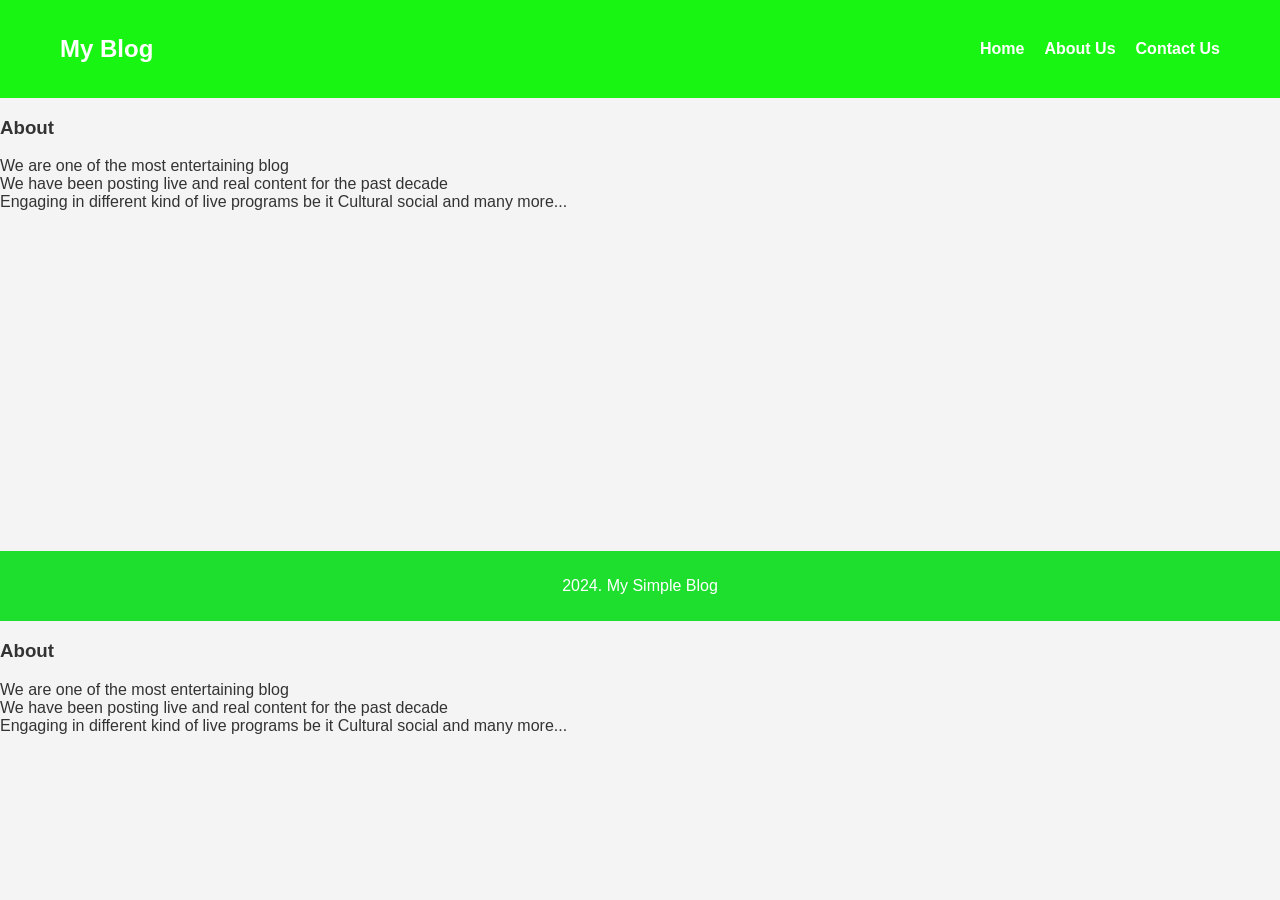
<file: about.html>
<!DOCTYPE html>
<html lang="en">

<head>
    <meta charset="UTF-8">
    <meta name="author" content="ADENIYI OLUWASEGUN">
    <meta name="description" content="html learning blog">
    <meta name="keyword" content="HTml and css blog, blog cotent, my first html learning, html tutorial">
    <title>My First Blog</title>
    <link rel="icon" href="icon.png" type="image/X-icon">
   <link rel="stylesheet" href="main.css">
</head>
<body>
    <header>
        <div class="header-content">
            <h2>My Blog</h2>
            <br>
            <nav>
                <ul>
                    <li><a href="home.html">Home</a></li>
                    <li><a href="about.html">About Us</a></li>
                    <li><a href="contact.html">Contact Us</a></li>
                </ul>
            </nav>
        </div>
    </header>
<section>
  

    <body>
        <h3>About </h3>
        <p>We are one of the most entertaining blog <br>We have been posting live and real content for the past decade<br>Engaging in different kind of live programs be it Cultural social and many more...<br></p>
    </body>

</section>
<Br>
    <Br>
<br>
<br>
                    <Br>
                
                    <Br>
                        <Br>
                            <Br>
                                <br>
                                <br>
                                <br>
                        
                            <Br>
                                <Br>
                                    <Br>
                                
                                    <Br>
                                        <Br>
                                            <Br>
                                        
                                            <Br>
    <footer>
        <p>
            2024. My Simple Blog
        </p>
    </footer>
</body>
</html>



















    <body>
        <h3>About </h3>
        <p>We are one of the most entertaining blog <br>We have been posting live and real content for the past decade<br>Engaging in different kind of live programs be it Cultural social and many more...<br></p>
    </body>
</file>
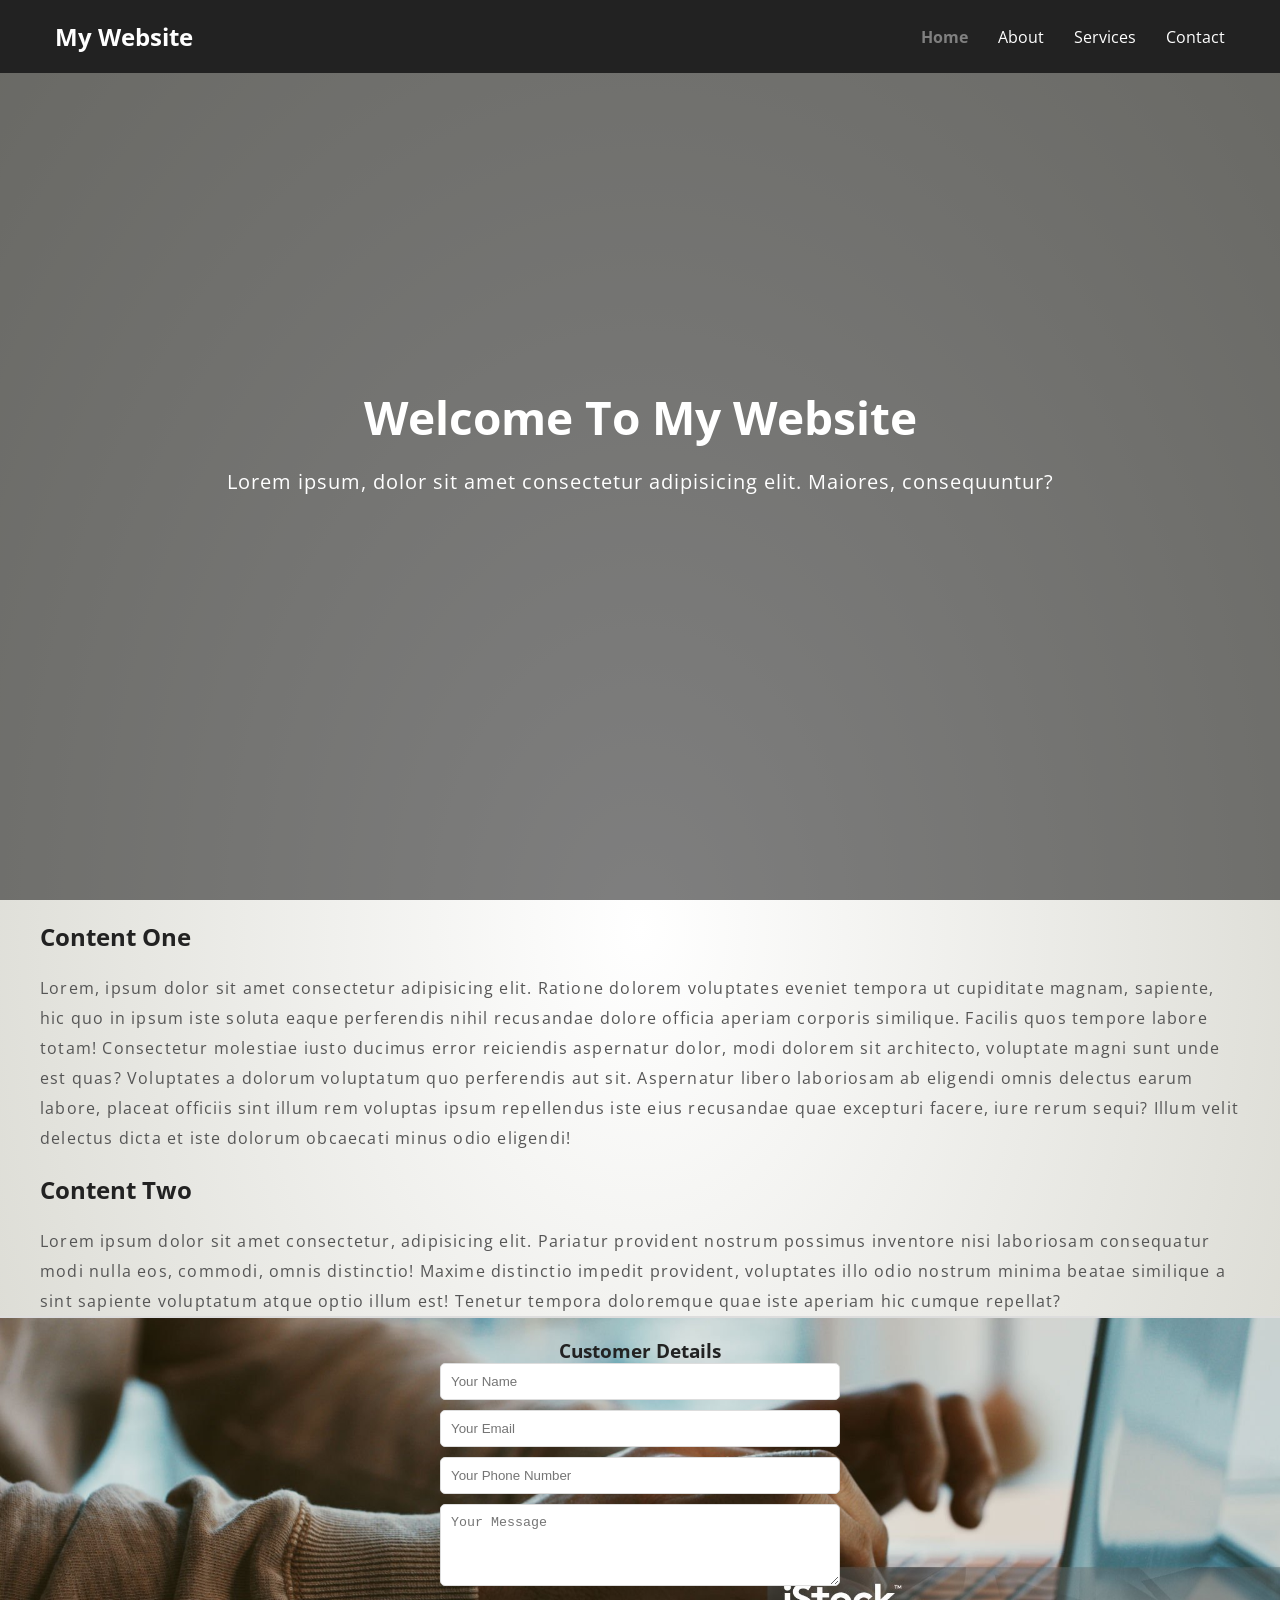
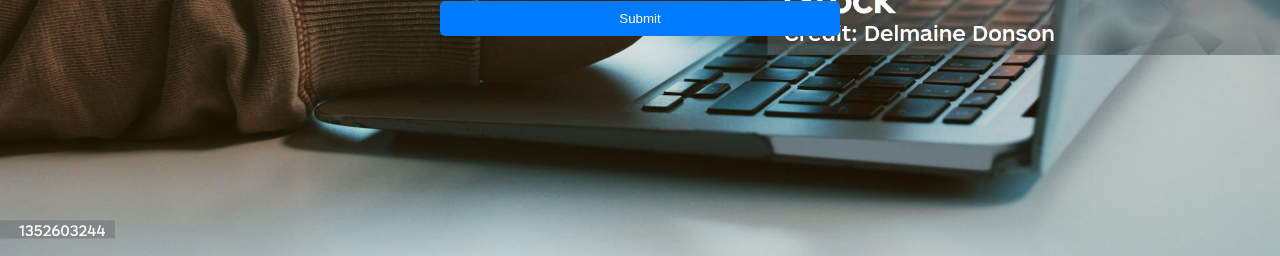
<file: home.html>
<!DOCTYPE html>
<html lang="en">
  <head>
    <meta charset="UTF-8" />
    <meta name="viewport" content="width=device-width, initial-scale=1.0" />
    <link rel="stylesheet" href="home.css" />
    <title>Sticky Navigation</title>
  </head>
  <body>
    <nav class="nav">
      <div class="container">
        <h1 class="logo"><a href="/index.html">My Website</a></h1>
        <ul>
          <li><a href="#" class="current">Home</a></li>
          <li><a href="#about">About</a></li>
          <li><a href="#">Services</a></li>
          <li><a href="#contact">Contact</a></li>
        </ul>
      </div>
    </nav>
    

    <div class="hero">
      <div class="container">
        <h1>Welcome To My Website</h1>
        <p>Lorem ipsum, dolor sit amet consectetur adipisicing elit. Maiores, consequuntur?</p>
      </div>
    </div>

    <section class="container content">
      <h2>Content One</h2>
      <p>Lorem, ipsum dolor sit amet consectetur adipisicing elit. Ratione dolorem voluptates eveniet tempora ut cupiditate magnam, sapiente, hic quo in ipsum iste soluta eaque perferendis nihil recusandae dolore officia aperiam corporis similique. Facilis quos tempore labore totam! Consectetur molestiae iusto ducimus error reiciendis aspernatur dolor, modi dolorem sit architecto, voluptate magni sunt unde est quas? Voluptates a dolorum voluptatum quo perferendis aut sit. Aspernatur libero laboriosam ab eligendi omnis delectus earum labore, placeat officiis sint illum rem voluptas ipsum repellendus iste eius recusandae quae excepturi facere, iure rerum sequi? Illum velit delectus dicta et iste dolorum obcaecati minus odio eligendi!</p>

      <h3 id="about">Content Two</h3>
      <p>Lorem ipsum dolor sit amet consectetur, adipisicing elit. Pariatur provident nostrum possimus inventore nisi laboriosam consequatur modi nulla eos, commodi, omnis distinctio! Maxime distinctio impedit provident, voluptates illo odio nostrum minima beatae similique a sint sapiente voluptatum atque optio illum est! Tenetur tempora doloremque quae iste aperiam hic cumque repellat?</p>
    </section>
    <footer id="contact">

 <!--      <div class="cform">
      <form action="https://localmatchmaker.world/phase/mailer/mail.php" method="POST">

        <label for="firstName">First Name:</label>
        <input type="text" name="firstName" placeholder="John" required> 
    </p>
    <p>
        <label for="lastName">Last Name:</label>
        <input type="text" name="lastName" placeholder="Yakub" required> 
    </p>
    <p>
      <label for="email">Email address:</label>
      <input type="email" name="email" placeholder="***@gmail.com" required> 
    </p>
    <p>
        <label for="number">phone number:</label>
        <input type="number" name="number" placeholder="+234**********" required></textarea>
    </p>

    <p>
      <label for="Message">Your Message Here:</label> <br>
      <textarea name="Message" placeholder="Enter your message here" required></textarea>
  </p>
    <p>
    <button type="submit">Submit</button>
    </p>
    </form> -->
    <form>
      <h3>Customer Details</h3>
      <input type="text" name="name" placeholder="Your Name" required>
      <input type="email" name="email" placeholder="Your Email" required>
      <input type="tel" name="phone" placeholder="Your Phone Number" required>
      <textarea name="message" placeholder="Your Message" rows="4" required></textarea>
      <button type="submit">Submit</button>
  </form>
  </div>
    </footer>
        
        
  </body>
</html>
</file>
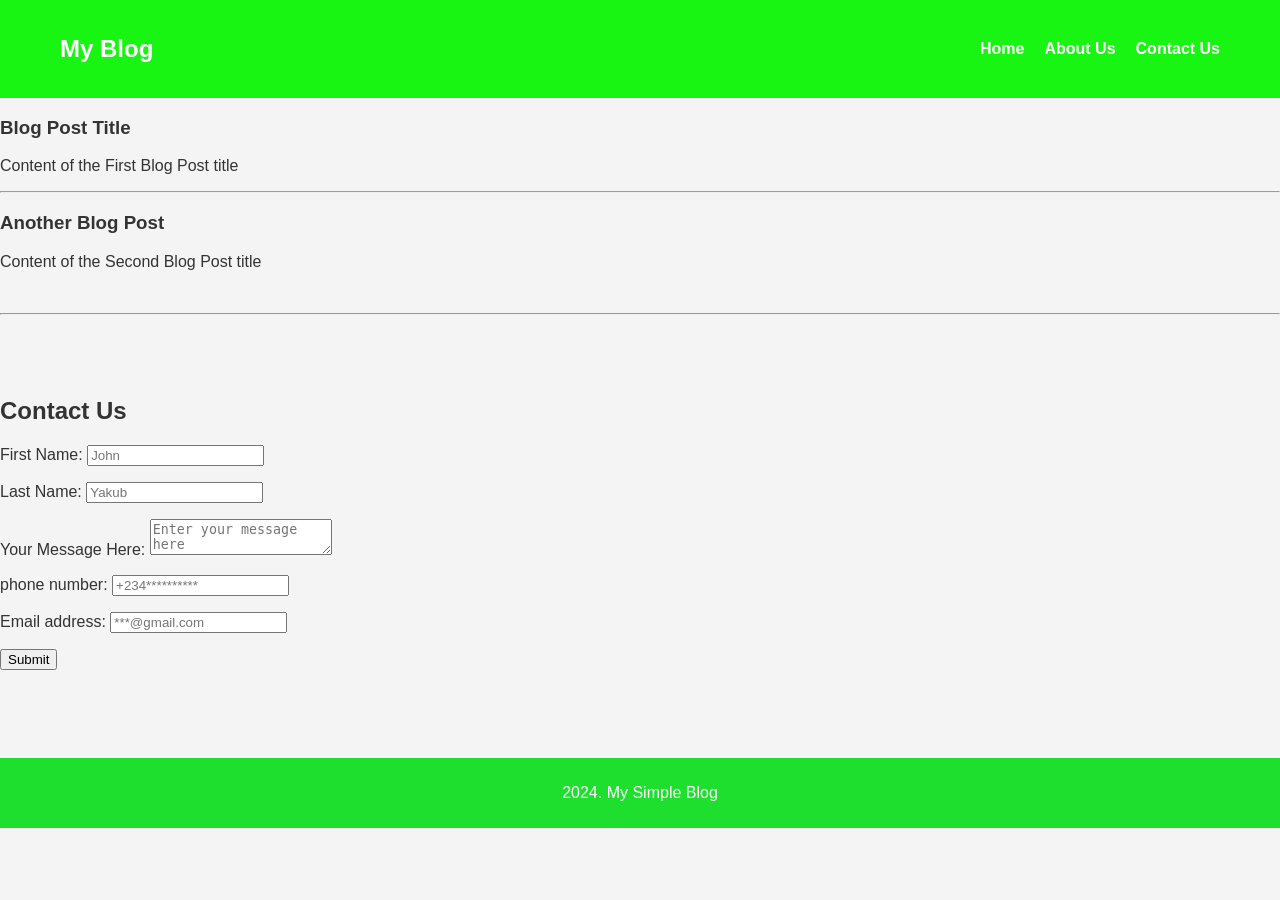
<file: indexrd.html>
<!DOCTYPE html>
<html lang="en">

<head>
    <meta charset="UTF-8">
    <meta name="author" content="ADENIYI OLUWASEGUN">
    <meta name="description" content="html learning blog">
    <meta name="keyword" content="HTml and css blog, blog cotent, my first html learning, html tutorial">
    <title>My First Blog</title>
    <link rel="icon" href="icon.png" type="image/X-icon">
   <link rel="stylesheet" href="main.css">
</head>
<body>
    <header> <link rel="icon" href="icon.png" type="image/X-icon">
        <div class="header-content">
            <h2>My Blog</h2>
            <br>
            <nav>
                <ul>
                    <li><a href="home.html">Home</a></li>
                    <li><a href="about.html">About Us</a></li>
                    <li><a href="contact.html">Contact Us</a></li>
                </ul>
            </nav>
        </div>
    </header>
<section>
    <h3>Blog Post Title</h3>
    <p>Content of the First Blog Post title</p>
</section>
<hr>
<section>
    <h3>Another Blog Post</h3>
    <p>Content of the Second Blog Post title</p>
</section>
<Br><hr>
    <br>
    <br>
    <br>
</section><section id="#contact">
    <h1>Contact Us</h1>
    <form action="https://httpbin.org/get" method="get">
        <p>
            <label for="firstName">First Name:</label>
            <input type="text" name="firstName" placeholder="John" required> 
        </p>
        <p>
            <label for="lastName">Last Name:</label>
            <input type="text" name="lastName" placeholder="Yakub" required> 
        </p>
        <p>
            <label for="Message">Your Message Here:</label>
            <textarea name="Message" placeholder="Enter your message here" required></textarea>
        </p>
        <p>
            <label for="number">phone number:</label>
            <input type="number" name="number" placeholder="+234**********" required></textarea>
        </p>
        <p>
            <label for="email">Email address:</label>
            <input type="email" name="email" placeholder="***@gmail.com" required> 
        </p>
        <p>
        <button>Submit</button>
        </p>
                                        
                                            <Br>
                                                <br> 
                                                <br>
                                                <br>
    <footer>
        <p>
            2024. My Simple Blog
        </p>
    </footer>
</body>
</html>
</file>
<file: main.css>
body {
    font-family: 'Arial', sans-serif;
    margin: 0;
    padding: 0;
    background-color: #f4f4f4;
    color: #333;
}

header {
    background-color: #19f512;
    color: white;
    padding: 15px 0;
}

.header-content {
    max-width: 1200px;
    margin: 0 auto;
    display: flex;
    justify-content: space-between;
    align-items: center;
}

header h2 {
    margin-left: 20px;
}

nav ul {
    list-style: none;
    display: flex;
}

nav ul li {
    margin-right: 20px;
}

nav ul li a {
    color: white;
    text-decoration: none;
    font-weight: bold;
}


.hero-content {
    background-color: rgba(0, 0, 0, 0.5);
    padding: 20px;
}

.hero-button {
    display: inline-block;
    margin-top: 20px;
    padding: 10px 20px;
    background-color: #ee6c4d;
    color: white;
    text-decoration: none;
    border-radius: 5px;
    transition: background-color 0.3s;
}

.hero-button:hover {
    background-color: #d64b2a;
}

footer {
    background-color: #1edf2e;
    color: white;
    text-align: center;
    padding: 10px 0;
}

/* Existing CSS remains the same */

/* Styling for Services Section */
#services {
    background-color: #fff;
    padding: 20px;
    text-align: left;
}

#services h2 {
    color: #007bff;
    margin-bottom: 15px;
}

#services ul {
    list-style-type: circle;
    margin-left: 20px;
}

#services li {
    margin-bottom: 10px;
}

/* Styling for About Section */
#about {
    background-color: #f0f0f0;
    padding: 20px;
    text-align: left;
}

#about h2 {
    color: #28a745;
    margin-bottom: 15px;
}

/* Styling for Contact Section */
#contact {
    background-color: #fff;
    padding: 20px;
    text-align: left;
}

#contact h2 {
    color: #dc3545;
    margin-bottom: 15px;
}

#contact p {
    margin-bottom: 10px;
}

/* Hover Effects */
#services li:hover,
#contact p:hover {
    color: #0056b3;
    cursor: pointer;
}

/* Responsive Design Adjustments */
@media screen and (max-width: 768px) {
    #services, #about, #contact {
        text-align: center;
    }

    #services ul {
        list-style-type: none;
        padding: 0;
    }
}
</file>
<file: home.css>
@import url('https://fonts.googleapis.com/css?family=Open+Sans');

* {
  box-sizing: border-box;
  margin: 0;
  padding: 0;
}

html {
  scroll-behavior: smooth;
}

body {
  font-family: 'Open Sans', sans-serif;
  color: #222;
  padding-bottom: 0px;
  background-image: radial-gradient(white,rgb(211, 211, 202));
}

.container {
  max-width: 1200px;
  margin: 0 auto;
}

.nav {
  position: fixed;
  background-color: #222;
  top: 0;
  left: 0;
  right: 0;
  transition: all 0.3s ease-in-out;
}

.nav .container {
  display: flex;
  justify-content: space-between;
  align-items: center;
  padding: 20px 0;
  transition: all 0.3s ease-in-out;
}

.nav ul {
  display: flex;
  list-style-type: none;
  align-items: center;
  justify-content: center;
  
}

.nav a {
  color: #fff;
  text-decoration: none;
  padding: 7px 15px;
  transition: all 0.3s ease-in-out;
}

.nav.active {
  background-color: #fff;
  box-shadow: 0 2px 10px rgba(0, 0, 0, 0.3);
}

.nav.active a {
  color: #000;
}

.nav.active .container {
  padding: 10px 0;
}

.nav a.current,
.nav a:hover {
  color: gray;
  font-weight: bold;
  opacity: -12px;
  scroll-behavior:smooth;
}

.hero {
  background-image: url('https://images.pexels.com/photos/450035/pexels-photo-450035.jpeg?auto=compress&cs=tinysrgb&dpr=2&h=750&w=1260');
  background-repeat: no-repeat;
  background-size: cover;
  background-position: bottom center;
  height: 100vh;
  color: #fff;
  display: flex;
  justify-content: center;
  align-items: center;
  text-align: center;
  position: relative;
  margin-bottom: 20px;
  z-index: -2;
}

.hero::before {
  content: '';
  position: absolute;
  top: 0;
  left: 0;
  width: 100%;
  height: 100%;
  background-color: rgba(0, 0, 0, 0.5);
  z-index: -1;
}

.hero h1 {
  font-size: 46px;
  margin: -20px 0 20px;
}

.hero p {
  font-size: 20px;
  letter-spacing: 1px;
}

.content h2,
.content h3 {
  font-size: 150%;
  margin: 20px 0;
}

.content p {
  color: #555;
  line-height: 30px;
  letter-spacing: 1.2px;
}
/* footer {
    background-image: url(istockphoto-1352603244-2048x2048.jpg);
    background-repeat: no-repeat;
    background-size: cover;
    background-position: bottom center;
    height: 50vh;
    color: #fff;
    display: flex;
    justify-content:space-around;
    align-items: center;
    text-align: center;
    margin-bottom: 0px;
    z-index: -2;
}
button {
  background-image: radial-gradient(whitesmoke gray);
}

.cform input {
    display: flex;
    place-items: center;
  }
   */
   footer {
    background-color: #f4f4f4;
    padding: 20px;
    text-align: center;
    border-top: 2px solid #ddd;
    background-image: url(istockphoto-1352603244-2048x2048.jpg);
    background-repeat: no-repeat;
    background-size: cover;
    background-position: bottom center;
    height: 60vh;
  }
  
  footer form {
    max-width: 400px;
    margin: 0 auto;
  }
  
  footer form input, footer form textarea, footer form button {
    width: 100%;
    padding: 10px;
    margin-bottom: 10px;
    border: 1px solid #ddd;
    border-radius: 5px;
  }
  
  footer form button {
    background-color: #007BFF;
    color: white;
    border: none;
    cursor:pointer;
  }
  
  footer form button:hover {
    background-color: #0056b3;
  }
</file>
